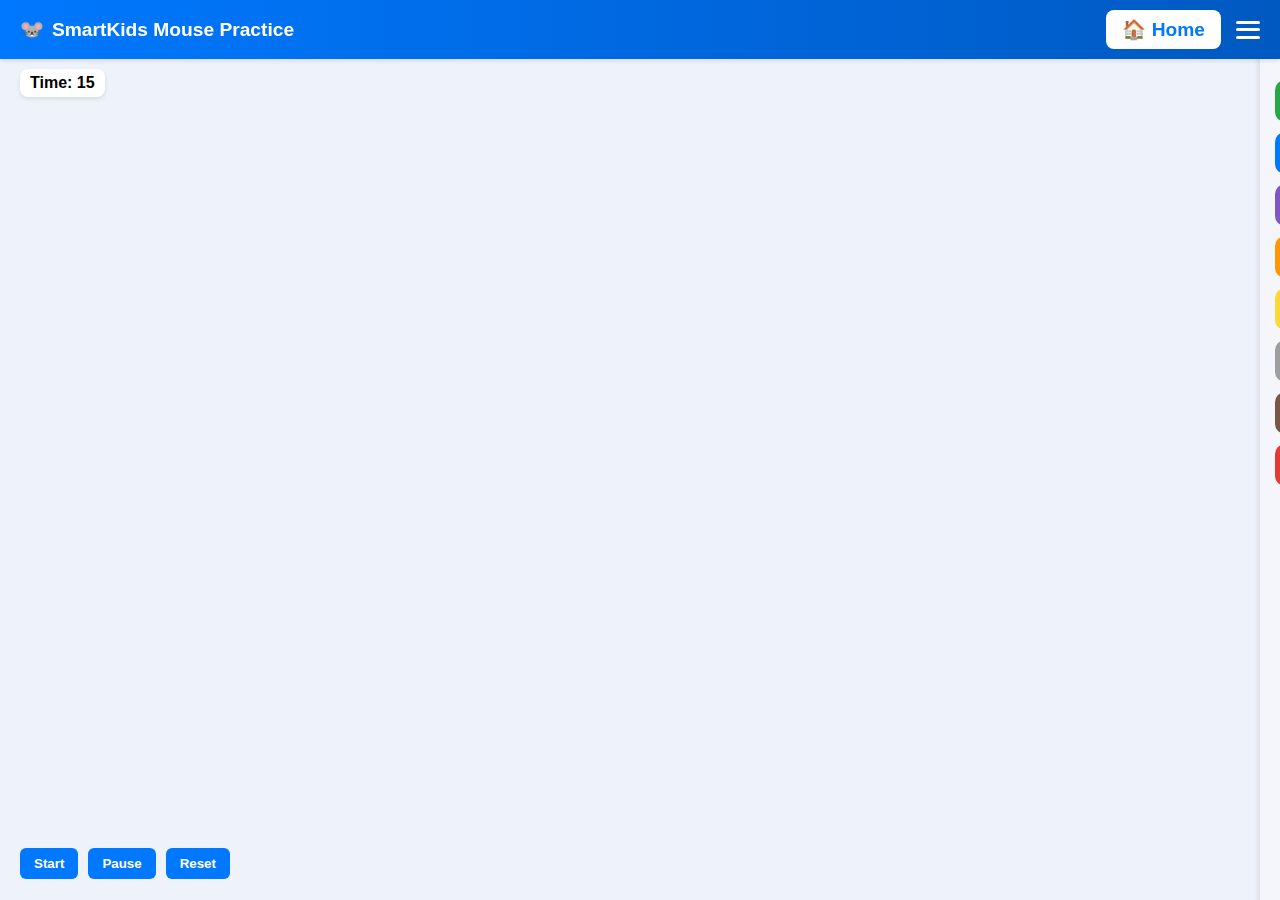
<file: mouse.html>
<!DOCTYPE html>
<html lang="en">
<head>
  <meta charset="UTF-8">
  <title>SmartKids Pro | Mouse Practice</title>
  <meta name="viewport" content="width=device-width, initial-scale=1.0">
  <style>
    body {
      margin: 0;
      font-family: 'Poppins', sans-serif;
      background: #eef3fb;
      overflow: hidden;
    }

    /* Header */
    header {
      display: flex;
      justify-content: space-between;
      align-items: center;
      background: linear-gradient(90deg, #0078ff, #0059c1);
      color: white;
      padding: 10px 20px;
      font-size: 1.2rem;
      box-shadow: 0 2px 4px rgba(0,0,0,0.1);
      position: relative;
      z-index: 20;
    }

    header .brand {
      font-weight: 700;
      display: flex;
      align-items: center;
      gap: 8px;
    }

    .brand span {
      animation: glow 2s infinite alternate;
    }

    @keyframes glow {
      from { text-shadow: 0 0 5px #fff, 0 0 10px #6ec1ff; }
      to { text-shadow: 0 0 10px #fff, 0 0 20px #7ed6ff; }
    }

    .home-btn {
      background: white;
      color: #0078ff;
      padding: 8px 16px;
      border-radius: 8px;
      font-weight: 600;
      text-decoration: none;
      transition: all 0.3s ease;
    }
    .home-btn:hover { background: #e8f1ff; }

    /* Sidebar */
    .sidebar {
      position: fixed;
      right: 0;
      top: 0;
      width: 220px;
      height: 100vh;
      background: #f4f6fb;
      padding: 80px 15px 20px;
      display: flex;
      flex-direction: column;
      gap: 10px;
      box-shadow: -2px 0 5px rgba(0,0,0,0.1);
      overflow-y: auto;
      transition: transform 0.4s ease;
    }

    .sidebar.hidden {
      transform: translateX(230px);
    }

    .menu-toggle {
      display: flex;
      flex-direction: column;
      justify-content: space-between;
      width: 24px;
      height: 18px;
      cursor: pointer;
    }

    .menu-toggle span {
      height: 3px;
      background: white;
      border-radius: 2px;
      transition: 0.3s;
    }

    .menu-toggle:hover span:nth-child(2) {
      width: 70%;
    }

    .mode-btn {
      width: 100%;
      padding: 12px;
      border: none;
      border-radius: 10px;
      color: white;
      font-size: 1rem;
      font-weight: 600;
      cursor: pointer;
      transition: transform 0.2s, opacity 0.3s;
    }
    .mode-btn:hover { transform: scale(1.05); opacity: 0.9; }

    .green { background: #28a745; }
    .blue { background: #0078ff; }
    .purple { background: #7e57c2; }
    .orange { background: #ff9800; }
    .yellow { background: #fdd835; color: #333; }
    .gray { background: #9e9e9e; }
    .brown { background: #795548; }
    .red { background: #e53935; }

    /* Main Game Board */
    .main-board {
      margin-right: 240px;
      height: calc(100vh - 60px);
      display: flex;
      align-items: center;
      justify-content: center;
      position: relative;
      overflow: hidden;
    }

    .circle {
      position: absolute;
      width: 60px;
      height: 60px;
      border-radius: 50%;
      background: #28a745;
      cursor: pointer;
      transition: background 0.3s, transform 0.1s;
    }
    .circle:active { transform: scale(0.9); }

    /* Controls */
    .controls {
      position: absolute;
      bottom: 20px;
      left: 20px;
      display: flex;
      gap: 10px;
    }

    .control-btn {
      padding: 8px 14px;
      border: none;
      border-radius: 6px;
      font-weight: 600;
      cursor: pointer;
      color: white;
      background: #0078ff;
    }

    .timer {
      position: absolute;
      top: 10px;
      left: 20px;
      font-weight: 600;
      background: white;
      padding: 5px 10px;
      border-radius: 8px;
      box-shadow: 0 2px 4px rgba(0,0,0,0.1);
    }

  </style>
</head>
<body>
  <header>
    <div class="brand">
      🐭 <span>SmartKids Mouse Practice</span>
    </div>
    <div style="display: flex; align-items: center; gap: 15px;">
      <a href="index.html" class="home-btn">🏠 Home</a>
      <div class="menu-toggle" id="menuToggle" title="Toggle Menu">
        <span></span><span></span><span></span>
      </div>
    </div>
  </header>

  <!-- Sidebar -->
  <div class="sidebar hidden" id="sidebar">
    <button class="mode-btn green" data-mode="click">Click Targets</button>
    <button class="mode-btn blue" data-mode="double">Double Click Test</button>
    <button class="mode-btn purple" data-mode="drag">Drag & Drop</button>
    <button class="mode-btn orange" data-mode="speed">Speed Tracker</button>
    <button class="mode-btn yellow" data-mode="shape">Shape Builder</button>
    <button class="mode-btn gray" data-mode="draw">Drawing Pad</button>
    <button class="mode-btn brown" data-mode="reflex">Reflex Game</button>
    <button class="mode-btn red" data-mode="memory">Memory Match</button>
  </div>

  <!-- Main Game Area -->
  <div class="main-board" id="gameBoard">
    <div class="timer" id="timer">Time: 15</div>
    <div class="controls">
      <button class="control-btn" id="startBtn">Start</button>
      <button class="control-btn" id="pauseBtn">Pause</button>
      <button class="control-btn" id="resetBtn">Reset</button>
    </div>
  </div>

 <script>
  let lessonsData = {};
  let gameRunning = false;
  let score = 0;
  let hits = 0;
  let time = 15;
  let timerInterval;
  const gameBoard = document.getElementById("gameBoard");
  const timerDisplay = document.getElementById("timer");

  const sidebar = document.getElementById("sidebar");
  const menuToggle = document.getElementById("menuToggle");

  // 🔹 Animated sidebar toggle with icon flip + tooltip
  menuToggle.addEventListener("click", () => {
    sidebar.classList.toggle("hidden");
    menuToggle.classList.toggle("active");
  });

  // Add animation effect to menu icon (3 bars → X)
  const style = document.createElement("style");
  style.textContent = `
    #menuToggle.active span:nth-child(1) {
      transform: rotate(45deg) translateY(8px);
    }
    #menuToggle.active span:nth-child(2) {
      opacity: 0;
    }
    #menuToggle.active span:nth-child(3) {
      transform: rotate(-45deg) translateY(-8px);
    }
    #menuToggle span {
      transition: all 0.3s ease;
    }
    #menuToggle::after {
      content: attr(title);
      position: absolute;
      top: 35px;
      left: -10px;
      color: white;
      font-size: 13px;
      opacity: 0;
      transform: translateY(-5px);
      transition: all 0.3s ease;
      pointer-events: none;
    }
    #menuToggle:hover::after {
      opacity: 0.9;
      transform: translateY(0);
    }
  `;
  document.head.appendChild(style);

  // 🔹 Fetch mouse lessons JSON
  fetch("json-files/mouse_lessons.json")
    .then(res => res.json())
    .then(data => {
      lessonsData = data;
      console.log("✅ Mouse lessons loaded", data);
    })
    .catch(err => console.error("Error loading JSON:", err));

  // 🔹 Sidebar mode buttons
  document.querySelectorAll(".mode-btn").forEach(btn => {
    btn.addEventListener("click", () => {
      sidebar.classList.add("hidden");
      menuToggle.classList.remove("active");
      const mode = btn.dataset.mode;
      if (mode === "click") startClickTargets();
      else alert(`🔧 ${btn.textContent} coming soon!`);
    });
  });

  // 🔹 Click Targets: Sample Game
  function startClickTargets() {
    if (gameRunning) return;
    gameRunning = true;
    score = 0;
    hits = 0;
    time = 15;
    timerDisplay.textContent = `Time: ${time}`;

    const circle = document.createElement("div");
    circle.classList.add("circle");
    moveCircle(circle);
    gameBoard.appendChild(circle);

    circle.addEventListener("click", () => {
      hits++;
      score += 10;
      if (hits >= 3 && hits < 6) circle.style.background = "#ff9800"; // change after 3 hits
      else if (hits >= 6 && hits < 10) circle.style.background = "#0078ff"; // next color
      else if (hits >= 10) circle.style.background = "#28a745"; // reset color after multiple hits
      moveCircle(circle);
    });

    // Timer
    timerInterval = setInterval(() => {
      time--;
      timerDisplay.textContent = `Time: ${time}`;
      if (time <= 0) endGame(circle);
    }, 1000);
  }

  // 🔹 Animate target movement
  function moveCircle(circle) {
    const maxX = gameBoard.clientWidth - 60;
    const maxY = gameBoard.clientHeight - 60;
    const x = Math.random() * maxX;
    const y = Math.random() * maxY;
    circle.style.transition = "left 0.3s ease, top 0.3s ease";
    circle.style.left = x + "px";
    circle.style.top = y + "px";
  }

  function endGame(circle) {
    clearInterval(timerInterval);
    gameRunning = false;
    circle.remove();
    alert(`⏰ Time's up! Score: ${score}`);
  }

  // 🔹 Controls
  document.getElementById("startBtn").addEventListener("click", startClickTargets);
  document.getElementById("pauseBtn").addEventListener("click", () => {
    if (gameRunning) {
      clearInterval(timerInterval);
      gameRunning = false;
      alert("⏸ Game paused");
    }
  });
  document.getElementById("resetBtn").addEventListener("click", () => {
    location.reload();
  });
</script>
  
  
  
  
  
  <!--<script>
    let lessonsData = {};
    let gameRunning = false;
    let score = 0;
    let hits = 0;
    let time = 15;
    let timerInterval;
    const gameBoard = document.getElementById("gameBoard");
    const timerDisplay = document.getElementById("timer");

    // Sidebar toggle
    const sidebar = document.getElementById("sidebar");
    document.getElementById("menuToggle").addEventListener("click", () => {
      sidebar.classList.toggle("hidden");
    });

    // Fetch mouse lessons JSON
    fetch("json-files/mouse_lessons.json")
      .then(res => res.json())
      .then(data => {
        lessonsData = data;
        console.log("✅ Mouse lessons loaded", data);
      })
      .catch(err => console.error("Error loading JSON:", err));

    // Sidebar mode buttons
    document.querySelectorAll(".mode-btn").forEach(btn => {
      btn.addEventListener("click", () => {
        alert(`🔧 ${btn.textContent} coming soon!`);
      });
    });

    // Click Targets: Sample Game
    function startClickTargets() {
      if (gameRunning) return;
      gameRunning = true;
      score = 0;
      hits = 0;
      time = 15;
      timerDisplay.textContent = `Time: ${time}`;

      const circle = document.createElement("div");
      circle.classList.add("circle");
      moveCircle(circle);
      gameBoard.appendChild(circle);

      circle.addEventListener("click", () => {
        hits++;
        score += 10;
        if (hits >= 3) circle.style.background = "#ff9800";
        moveCircle(circle);
      });

      timerInterval = setInterval(() => {
        time--;
        timerDisplay.textContent = `Time: ${time}`;
        if (time <= 0) endGame(circle);
      }, 1000);
    }

    function moveCircle(circle) {
      const maxX = gameBoard.clientWidth - 60;
      const maxY = gameBoard.clientHeight - 60;
      const x = Math.random() * maxX;
      const y = Math.random() * maxY;
      circle.style.left = x + "px";
      circle.style.top = y + "px";
    }

    function endGame(circle) {
      clearInterval(timerInterval);
      gameRunning = false;
      circle.remove();
      alert(`⏰ Time's up! Score: ${score}`);
    }

    document.getElementById("startBtn").addEventListener("click", startClickTargets);
    document.getElementById("pauseBtn").addEventListener("click", () => {
      if (gameRunning) {
        clearInterval(timerInterval);
        gameRunning = false;
        alert("⏸ Game paused");
      }
    });
    document.getElementById("resetBtn").addEventListener("click", () => {
      location.reload();
    });
  </script>-->
</body>
</html>
</file>
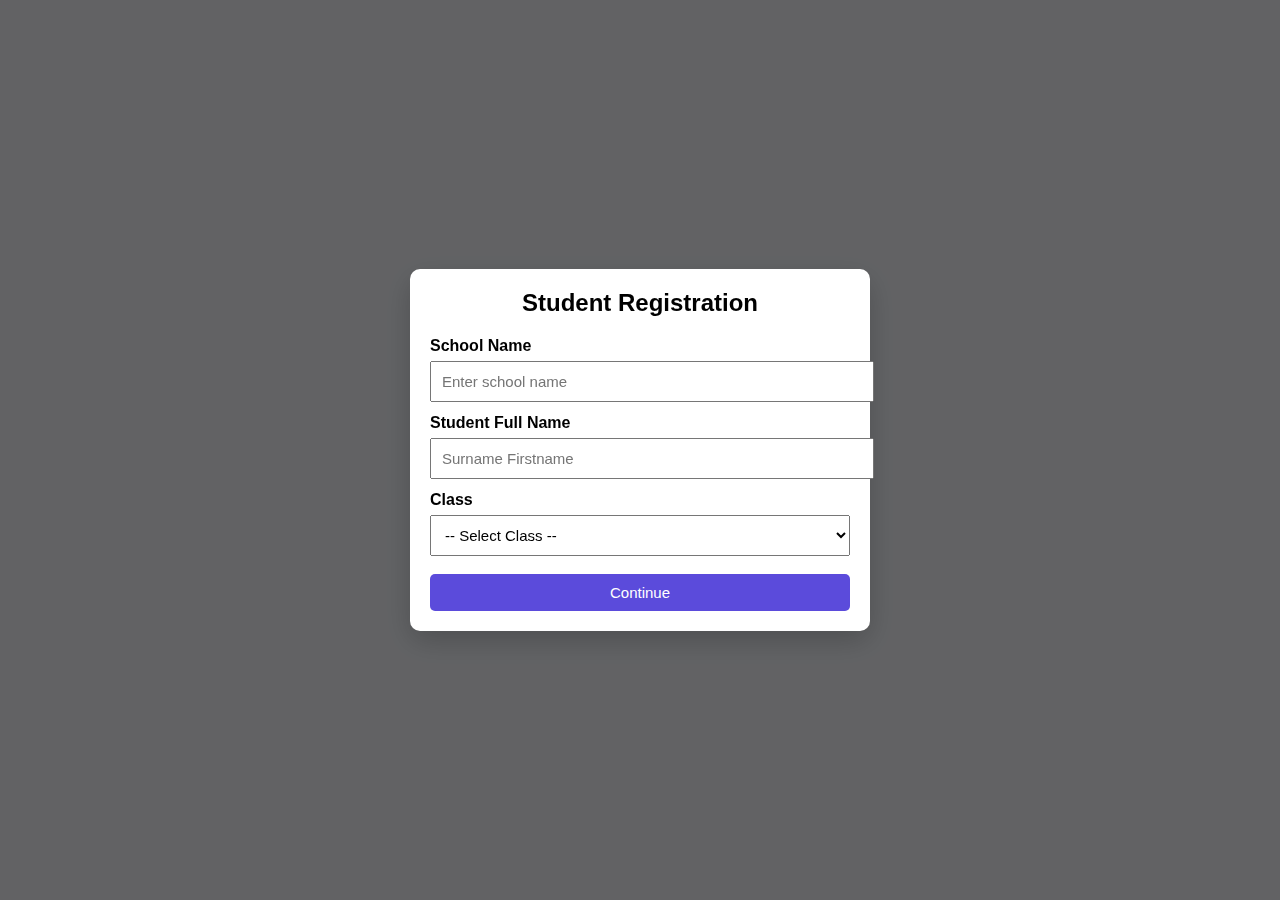
<file: quiz.html>
<!DOCTYPE html>
<html lang="en">
<head>
<meta charset="UTF-8">
<title>SmartKids Quiz Portal</title>
<meta name="viewport" content="width=device-width, initial-scale=1.0">

<style>
body{
  font-family: Arial, sans-serif;
  margin:0;
  background:#f4f6fb;
}
.modal{
  position:fixed;
  inset:0;
  background:rgba(0,0,0,.6);
  display:flex;
  align-items:center;
  justify-content:center;
  z-index:1000;
}
.modal-box{
  background:#fff;
  width:90%;
  max-width:420px;
  padding:20px;
  border-radius:10px;
  box-shadow:0 10px 30px rgba(0,0,0,.2);
}
h2{text-align:center;margin-top:0;}
label{font-weight:bold;margin-top:12px;display:block;}
input,select,button{
  width:100%;
  padding:10px;
  margin-top:6px;
  font-size:15px;
}
button{
  background:#5b4bdb;
  color:#fff;
  border:none;
  border-radius:5px;
  cursor:pointer;
  margin-top:18px;
}
button:hover{opacity:.9}
.hidden{display:none}
.welcome{text-align:center;padding:30px}
.welcome h1{color:#5b4bdb}
.restart{background:#e74c3c;margin-top:20px}
</style>
</head>

<body>

<!-- REGISTRATION MODAL -->
<div class="modal" id="registerModal">
  <div class="modal-box">
    <h2>Student Registration</h2>

    <label>School Name</label>
    <input id="schoolName" placeholder="Enter school name">

    <label>Student Full Name</label>
    <input id="fullName" placeholder="Surname Firstname">

    <label>Class</label>
    <select id="studentClass">
      <option value="">-- Select Class --</option>
      <option>Primary 3</option>
      <option>Primary 4</option>
      <option>Primary 5</option>
      <option>Primary 6</option>
    </select>

    <button onclick="registerStudent()">Continue</button>
  </div>
</div>

<!-- WELCOME SCREEN -->
<div class="welcome hidden" id="welcomeScreen">
  <h1>Welcome, <span id="firstName"></span> 👋</h1>
  <p><strong>School:</strong> <span id="schoolDisplay"></span></p>
  <p><strong>Class:</strong> <span id="classDisplay"></span></p>

  <button onclick="startQuiz()">Start Quiz</button>
  <button class="restart" onclick="restart()">Change Student</button>
</div>

<script>
/* ==============================
   CBT REGISTRATION & START LOGIC
   ============================== */

/* ---------- DOM READY ---------- */
document.addEventListener("DOMContentLoaded", () => {

  /* ---- DOM REFERENCES ---- */
  window.schoolInput = document.getElementById("schoolName");
  window.fullNameInput = document.getElementById("fullName");
  window.classSelect = document.getElementById("studentClass");

  /* ---- CLASS → JSON MAP ---- */
  window.classMap = {
    "Primary 1": "primary_1.json",
    "Primary 2": "primary_2.json",
    "Primary 3": "primary_3.json",
    "Primary 4": "primary_4.json",
    "Primary 5": "primary_5.json",
    "Primary 6": "primary_6.json"
  };

  /* ---- BASIC VALIDATION ---- */
  if (!schoolInput || !fullNameInput || !classSelect) {
    alert("CBT system error: form elements missing");
    console.error("Form elements not found");
  }
});

/* ==============================
   REGISTER STUDENT
   ============================== */
function registerStudent() {

  if (!schoolInput || !fullNameInput || !classSelect) {
    alert("System not ready. Refresh page.");
    return;
  }

  const school = schoolInput.value.trim();
  const fullName = fullNameInput.value.trim();
  const studentClass = classSelect.value;

  if (!school || !fullName || !studentClass) {
    alert("Please fill all fields");
    return;
  }

  const nameParts = fullName.split(/\s+/);
  if (nameParts.length < 2) {
    alert("Enter Surname and Firstname");
    return;
  }

  if (!classMap[studentClass]) {
    alert("Invalid class selection");
    return;
  }

  const firstName = nameParts[1];

  /* ---- STORE SESSION ---- */
  sessionStorage.setItem("student", JSON.stringify({
    school,
    fullName,
    firstName,
    studentClass,
    quizFile: classMap[studentClass],
    registeredAt: Date.now()
  }));

  showWelcome();
}

/* ==============================
   SHOW WELCOME MODAL
   ============================== */
function showWelcome() {
  const student = JSON.parse(sessionStorage.getItem("student"));
  if (!student) {
    alert("Session lost. Please register again.");
    return;
  }

  document.getElementById("welcomeName").textContent = student.firstName;
  document.getElementById("welcomeModal").classList.add("show");
}

/* ==============================
   START QUIZ
   ============================== */
function startQuiz() {
  const student = JSON.parse(sessionStorage.getItem("student"));

  if (!student || !student.quizFile) {
    alert("Invalid session. Please register again.");
    return;
  }

  /* ---- LOCK CBT SESSION ---- */
  sessionStorage.setItem("quizLocked", "yes");
  sessionStorage.setItem("quizStartedAt", Date.now());

  /* ---- REDIRECT ---- */
  location.href = `quiz.html?file=${student.quizFile}`;
}

/* ==============================
   ANTI-CHEATING (REGISTRATION)
   ============================== */
window.addEventListener("beforeunload", () => {
  if (sessionStorage.getItem("quizLocked") === "yes") {
    return "Exam in progress";
  }
});
</script>
  
  
  <!--<script>
/* ============================
   DOM REFERENCES (SAFE)
============================ */
const schoolInput = document.getElementById("schoolName");
const fullNameInput = document.getElementById("fullName");
const classSelect = document.getElementById("studentClass");

const firstNameEl = document.getElementById("firstName");
const schoolDisplayEl = document.getElementById("schoolDisplay");
const classDisplayEl = document.getElementById("classDisplay");

const registerModal = document.getElementById("registerModal");
const welcomeScreen = document.getElementById("welcomeScreen");

/* ============================
   CLASS → JSON MAP
============================ */
const classMap = {
  "Primary 3": "primary_3.json",
  "Primary 4": "primary_4.json",
  "Primary 5": "primary_5.json",
  "Primary 6": "primary_6.json"
};

/* ============================
   REGISTER STUDENT
============================ */
function registerStudent(){
  if(!schoolInput || !fullNameInput || !classSelect){
    alert("System error: form not ready");
    console.error("Form elements missing");
    return;
  }

  const school = schoolInput.value.trim();
  const fullName = fullNameInput.value.trim();
  const studentClass = classSelect.value;

  if(!school || !fullName || !studentClass){
    alert("Please fill all fields");
    return;
  }

  const nameParts = fullName.split(/\s+/);
  if(nameParts.length < 2){
    alert("Enter Surname and Firstname");
    return;
  }

  if(!classMap[studentClass]){
    alert("Invalid class selected");
    return;
  }

  const firstName = nameParts[1];

  sessionStorage.setItem("student", JSON.stringify({
    school,
    fullName,
    firstName,
    studentClass,
    quizFile: classMap[studentClass]
  }));

  showWelcome();
}

/* ============================
   SHOW WELCOME
============================ */
function showWelcome(){
  const student = JSON.parse(sessionStorage.getItem("student"));
  if(!student) return;

  firstNameEl.textContent = student.firstName;
  schoolDisplayEl.textContent = student.school;
  classDisplayEl.textContent = student.studentClass;

  registerModal.classList.add("hidden");
  welcomeScreen.classList.remove("hidden");
}

/* ============================
   START QUIZ
============================ */
function startQuiz(){
function startQuiz(){
  try{
    const studentRaw = sessionStorage.getItem("student");
    if(!studentRaw){
      alert("Student session not found. Please register again.");
      return;
    }

    const student = JSON.parse(studentRaw);

    if(!student.quizFile){
      alert("Quiz file not linked to this class.");
      return;
    }

    // Lock CBT session
    sessionStorage.setItem("quizLocked", "yes");

    // Small delay ensures sessionStorage is committed (important on some browsers)
    setTimeout(() => {
      window.location.assign(`quiz.html?file=${encodeURIComponent(student.quizFile)}`);
    }, 50);

  }catch(err){
    alert("System error. Please inform the invigilator.");
    console.error(err);
  }
}

/* ============================
   RESET
============================ */
function restart(){
  sessionStorage.clear();
  location.reload();
}

/* ============================
   RESTORE SESSION ON REFRESH
============================ */
window.addEventListener("load", () => {
  if(sessionStorage.getItem("student")){
    showWelcome();
  }
});
</script>

  <!--
<script>
/* ============================
   SESSION RESTORE ON REFRESH
============================ */
const savedStudent = sessionStorage.getItem("student");
if(savedStudent){
  showWelcome();
}
  const firstNameEl = document.getElementById("firstName");
const schoolDisplayEl = document.getElementById("schoolDisplay");
const classDisplayEl = document.getElementById("classDisplay");

/* ============================
   CLASS → JSON MAP
============================ */
const classMap = {
  "Primary 3": "primary_3.json",
  "Primary 4": "primary_4.json",
  "Primary 5": "primary_5.json",
  "Primary 6": "primary_6.json"
};

/* ============================
   REGISTER STUDENT
============================ */
function registerStudent(){
  const school = schoolName.value.trim();
  const fullName = fullName.value.trim();
  const studentClass = studentClassSelect();

  if(!school || !fullName || !studentClass){
    alert("Please fill all fields");
    return;
  }

  if(fullName.split(" ").length < 2){
    alert("Enter Surname and Firstname");
    return;
  }

  const firstName = fullName.split(" ")[1];

  sessionStorage.setItem("student", JSON.stringify({
    school,
    fullName,
    firstName,
    studentClass,
    quizFile: classMap[studentClass]
  }));

  showWelcome();
}

function studentClassSelect(){
  return document.getElementById("studentClass").value;
}

/* ============================
   SHOW WELCOME
============================ */
function showWelcome(){
  student = JSON.parse(sessionStorage.getItem("student"));
  if(!student) return;

  firstNameEl.textContent = student.firstName;
  schoolDisplayEl.textContent = student.school;
  classDisplayEl.textContent = student.studentClass;

  document.getElementById("registerModal").classList.add("hidden");
  document.getElementById("welcomeScreen").classList.remove("hidden");
}

/* ============================
   START QUIZ
============================ */
function startQuiz(){
  const student = JSON.parse(sessionStorage.getItem("student"));
  if(!student || !student.quizFile){
    alert("Invalid class selection");
    return;
  }

  // CBT LOCK
  sessionStorage.setItem("quizLocked","yes");

  // Redirect
  location.href = `quizzes.html?file=${student.quizFile}`;
}

/* ============================
   RESET
============================ */
function restart(){
  sessionStorage.clear();
  location.reload();
}
</script>-->

</body>
</html>
</file>
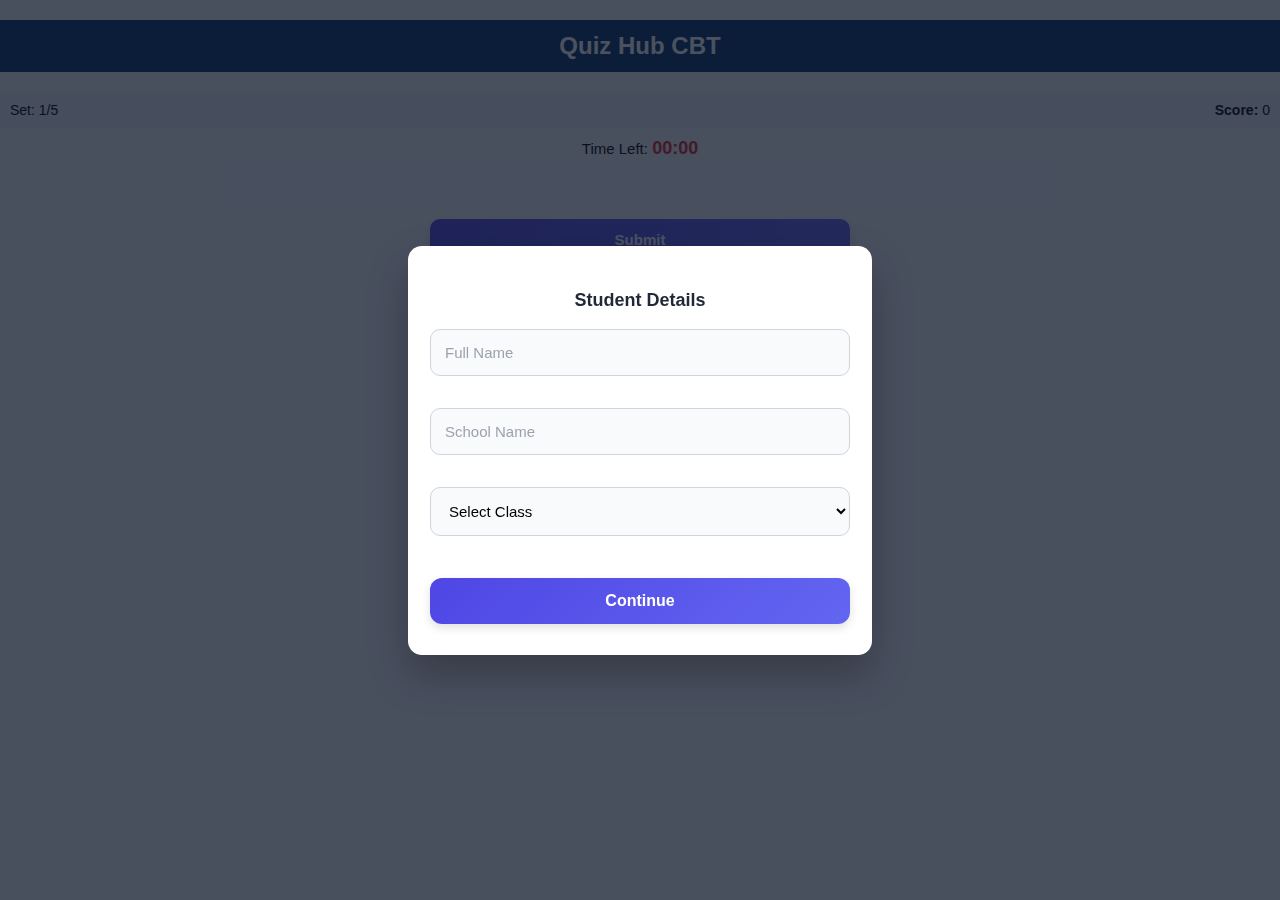
<file: quizzes.html>
<!DOCTYPE html>
<html lang="en">
<head>
<meta charset="UTF-8">
<title>SmartKids Quiz Hub CBT</title>
<meta name="viewport" content="width=device-width, initial-scale=1.0">

<style>
/* ===============================
   GLOBAL
================================ */
body { margin:0; font-family:Arial,sans-serif; background:#f4f6f8; }
h2 { position:sticky; top:0; background:#003366; color:#fff; padding:12px; text-align:center; z-index:10; }

.header-bar {
  display:flex; justify-content:space-between; padding:10px;
  background:#e9eef3; font-size:14px;
}

/* ===============================
   QUIZ AREA
================================ */
#quizArea {
  padding:20px;
  max-width:800px;
  margin:auto;
  background:#f4f7fb;
  border-radius:10px;
}

/* QUESTION CARD */
.question-box {
  background:#fff;
  margin-bottom:18px;
  padding:16px;
  border-radius:10px;
  border-left:5px solid #4f46e5;
  box-shadow:0 4px 10px rgba(0,0,0,0.06);
}
.question-box h4 { margin:0 0 10px; font-size:16px; color:#1f2937; }

/* OPTIONS */
.option {
  display:flex; align-items:center; gap:10px;
  padding:10px 12px;
  margin-bottom:8px;
  background:#f9fafb;
  border:1px solid #e5e7eb;
  border-radius:8px;
  cursor:pointer;
  transition: all 0.2s ease;
}
.option:hover { background:#eef2ff; border-color:#6366f1; }
.option input[type="radio"] { transform:scale(1.1); cursor:pointer; }

/* BLINKING FEEDBACK */
.option.correct { background:#c8f7c5; animation: blinkGreen 0.6s ease-in-out 2; }
.option.wrong { background:#f7c5c5; animation: blinkRed 0.6s ease-in-out 2; }

@keyframes blinkGreen { 0% { background:#c8f7c5;} 50% { background:#eaffea;} 100% { background:#c8f7c5;} }
@keyframes blinkRed { 0% { background:#f7c5c5;} 50% { background:#ffeaea;} 100% { background:#f7c5c5;} }

/* BUTTONS */
button {
  padding:10px 18px; border:none; border-radius:8px; font-size:14px; cursor:pointer; margin:5px 0;
}
#submitBtn { background:#4f46e5; color:#fff; width:90%; max-width:400px; display:block; margin:15px auto; }
#submitBtn:disabled { background:#a5b4fc; cursor:not-allowed; }

/* TIMER */
#time { font-weight:bold; color:#dc2626; }

/* ===============================
   BUTTON SYSTEM
================================ */
button {
  appearance: none;
  border: none;
  border-radius: 10px;
  padding: 12px 20px;
  font-size: 15px;
  font-weight: 600;
  cursor: pointer;
  transition: transform .15s ease, box-shadow .15s ease, background .2s ease;
  box-shadow: 0 4px 10px rgba(0,0,0,.12);
}

button:active {
  transform: scale(.97);
  box-shadow: 0 2px 6px rgba(0,0,0,.18);
}

/* SUBMIT BUTTON */
#submitBtn {
  display: block;
  width: 100%;
  max-width: 420px;
  margin: 20px auto;
  background: linear-gradient(135deg,#4f46e5,#6366f1);
  color: #fff;
}

#submitBtn:hover {
  background: linear-gradient(135deg,#4338ca,#4f46e5);
}

#submitBtn:disabled {
  background: #c7d2fe;
  cursor: not-allowed;
  box-shadow: none;
}

/* ===============================
   TIMER
================================ */
.timer {
  text-align: center;
  margin: 10px 0;
  font-size: 15px;
}

#time {
  font-weight: 700;
  color: #dc2626;
  font-size: 18px;
}

/* ===============================
   MODALS
================================ */
.modal {
  position: fixed;
  inset: 0;
  background: rgba(15,23,42,.75);
  display: flex;
  align-items: center;
  justify-content: center;
  z-index: 100;
  padding: 10px;
}

.modal-content {
  background: #ffffff;
  width: 100%;
  max-width: 420px;
  padding: 24px 22px;
  border-radius: 14px;
  text-align: center;
  box-shadow: 0 20px 40px rgba(0,0,0,.25);
  animation: modalPop .25s ease-out;
}

/* MODAL ENTRANCE */
@keyframes modalPop {
  from { transform: scale(.9); opacity: 0; }
  to { transform: scale(1); opacity: 1; }
}

/* LEVEL BUTTONS */
.level-btn {
  width: 100%;
  margin: 12px 0;
  padding: 14px;
  font-size: 16px;
  background: linear-gradient(135deg,#22c55e,#16a34a);
  color: #fff;
}

.level-btn:last-child {
  background: linear-gradient(135deg,#2563eb,#1d4ed8);
}

.level-btn:hover {
  filter: brightness(1.05);
}

/* ===============================
   RESULT ACTIONS
================================ */
.result-actions {
  display: grid;
  grid-template-columns: repeat(auto-fit,minmax(140px,1fr));
  gap: 12px;
  margin: 20px auto;
  max-width: 600px;
  padding: 0 15px;
}

.result-actions button {
  background: linear-gradient(135deg,#4f46e5,#6366f1);
  color: #fff;
}

.result-actions button:hover {
  filter: brightness(1.07);
}
   /*====== additional result css ===*/

   /* RESULT MODAL TEXT */
#resultModal .modal-content {
  text-align: left;
  max-width: 420px;
}

#finalScore {
  font-size: 16px;
  line-height: 1.7;
  margin-bottom: 16px;
  color: #1f2937;
  white-space: pre-line;
}

/* STACKED RESULT BUTTONS */
#resultModal .result-actions {
  display: flex;
  flex-direction: column;
  gap: 12px;
}

#resultModal .result-actions button {
  width: 100%;
  padding: 14px 16px;
  font-size: 15px;
  font-weight: 600;
  border-radius: 10px;
  background: #4f46e5;
  color: #fff;
  text-align: left;
  display: flex;
  align-items: center;
  gap: 10px;
  transition: 0.2s ease;
}

#resultModal .result-actions button:hover {
  background: #6366f1;
  transform: translateY(-1px);
}

/* NEXT PUPIL HIGHLIGHT */
.next-pupil {
  background: linear-gradient(135deg,#0ea5e9,#0284c7) !important;
}

/* ===============================
   MOBILE TUNING
================================ */
@media (max-width:480px){
  button {
    font-size: 14px;
    padding: 12px 14px;
  }

  .modal-content {
    padding: 20px 16px;
  }
}
/* ===============================
   STUDENT REGISTRATION MODAL
================================ */
#studentModal .modal-content {
  max-width: 420px;
  padding: 26px 22px;
  text-align: left;
}

#studentModal h3 {
  text-align: center;
  margin-bottom: 18px;
  font-size: 18px;
  color: #1f2937;
}

/* INPUTS & SELECT */
#studentModal input,
#studentModal select {
  width: 100%;
  padding: 14px 14px;
  font-size: 15px;
  border-radius: 10px;
  border: 1px solid #d1d5db;
  background: #f9fafb;
  outline: none;
  transition: border .2s, box-shadow .2s, background .2s;
}

#studentModal input::placeholder {
  color: #9ca3af;
}

#studentModal input:focus,
#studentModal select:focus {
  border-color: #4f46e5;
  background: #ffffff;
  box-shadow: 0 0 0 3px rgba(79,70,229,.15);
}

/* SPACING */
#studentModal input,
#studentModal select {
  margin-bottom: 14px;
}

/* CONTINUE BUTTON */
#studentModal button {
  width: 100%;
  padding: 14px;
  font-size: 16px;
  border-radius: 12px;
  background: linear-gradient(135deg,#4f46e5,#6366f1);
  color: #ffffff;
  margin-top: 10px;
}

#studentModal button:hover {
  filter: brightness(1.05);
}
#studentModal input,
#studentModal select {
  box-sizing: border-box;
   }
/* SMALL SCREEN TUNING */
@media (max-width: 480px) {
  #studentModal .modal-content {
    padding: 20px 16px;
  }
}

   /* QUIZ AREA GRID for Responsive layout*/
#quizArea {
  display: grid;
  grid-template-columns: 1fr;
  gap: 12px;
  padding: 15px;
}

.question-box {
  background: #ffffff;
  border-radius: 10px;
  padding: 14px;
  box-shadow: 0 2px 5px rgba(0,0,0,0.08);
  transition: transform 0.2s, box-shadow 0.2s;
}

.question-box:hover {
  transform: translateY(-3px);
  box-shadow: 0 3px 8px rgba(0,0,0,0.12);
}

@media (min-width: 768px) {
  #quizArea {
    grid-template-columns: 1fr 1fr;
  }
}


</style>
</head>

<body>

<h2>Quiz Hub CBT</h2>

<div class="header-bar">
  <div>Set: <span id="setCount">1</span>/5</div>
  <div><b>Score:</b> <span id="score">0</span></div>
</div>

<div class="timer">Time Left: <span id="time">00:00</span></div>
<div id="quizArea"></div>
<button id="submitBtn">Submit</button>

<!-- STUDENT MODAL -->
<div class="modal" id="studentModal">
  <div class="modal-content">
    <h3>Student Details</h3>
    <input id="studentName" placeholder="Full Name">
    <br><br>
    <input id="schoolName" placeholder="School Name">
    <br><br>
    <select id="studentClass">
      <option value="">Select Class</option>
      <option>Primary 1</option><option>Primary 2</option><option>Primary 3</option>
      <option>Primary 4</option><option>Primary 5</option><option>Primary 6</option>
      <option>JSS 1</option><option>JSS 2</option><option>JSS 3</option>
      <option>SSS 1</option><option>SSS 2</option><option>SSS 3</option>
    </select>
    <br><br>
    <button onclick="saveStudent()">Continue</button>
  </div>
</div>

<!-- LEVEL MODAL -->
<div class="modal" id="levelModal" style="display:none">
  <div class="modal-content">
    <h3>Select Level</h3>
    <button class="level-btn" onclick="startQuiz('primary')">Primary</button>
    <button class="level-btn" onclick="startQuiz('secondary')">Secondary</button>
  </div>
</div>

<!-- RESULT MODAL -->
<div class="modal" id="resultModal" style="display:none">
  <div class="modal-content">
    <p id="finalScore" style="white-space: pre-line;"></p>
    <div class="result-actions">
      <button onclick="window.print()">🖨 Print Result</button>
      <button onclick="exportResultPDF()">📄 Download PDF</button>
      <button onclick="restartQuiz()">🔄 Restart Quiz</button>
      <button onclick="nextPupil()">👤 Next Pupil</button>
    </div>
  </div>
</div>

<script>
/* ===============================
   GLOBAL STATE
================================ */
let student = {};
let selectedLevel = "";
let allQuestions = [];
let currentSet = [];
let totalScore = 0;
let currentSetNumber = 1;

const MAX_SETS = 5;
const QUESTIONS_PER_SET = 5;

/* ===============================
   TIMER
================================ */
let quizTime = 5 * 60; // 5 minutes per set
let timerInterval;
let timerStarted = false;

function startTimer() {
  if (timerStarted) return;
  timerStarted = true;

  timerInterval = setInterval(() => {
    const min = Math.floor(quizTime / 60);
    const sec = quizTime % 60;
    document.getElementById("time").textContent =
      `${min}:${sec.toString().padStart(2, "0")}`;

    if (quizTime <= 0) {
      clearInterval(timerInterval);
      endQuiz();
    }
    quizTime--;
  }, 1000);
}

/* ===============================
   PAGE LOAD
================================ */
window.onload = () => {
  studentModal.style.display = "flex";
};

/* ===============================
   SAVE STUDENT (UPDATED)
================================ */
function saveStudent() {
  const name = document.getElementById("studentName").value.trim();
  const studentClass = document.getElementById("studentClass").value.trim();

  if (!name || !studentClass) {
    alert("Please enter your full name and class");
    return;
  }

  const today = new Date().toISOString().split("T")[0];
  const attemptKey = `attempt_${name}_${studentClass}_${today}`;

  // One attempt per pupil per day
  if (localStorage.getItem(attemptKey)) {
    alert("This pupil has already taken the quiz today.");
    return;
  }

  // Save student
  student = { name, class: studentClass, date: today };

  // Lock attempt
  localStorage.setItem(attemptKey, "done");

  // Reset previous session safely
  sessionStorage.clear();

  studentModal.style.display = "none";
  levelModal.style.display = "flex";
}
   
/* ===============================
   START QUIZ
================================ */
function startQuiz(level) {
  const cls = student.class.toLowerCase();
  const isPrimary = cls.includes("primary") || cls.includes("pri");
  const isSecondary = cls.includes("jss") || cls.includes("sss") || cls.includes("secondary");

  if ((isPrimary && level === "secondary") || (isSecondary && level === "primary")) {
    alert(`${student.class} cannot take ${level} quiz.`);
    return;
  }

  selectedLevel = level;
  sessionStorage.setItem("quizLevel", level);
  levelModal.style.display = "none";

  fetch(level === "primary"
    ? "json-files/quiz-hub/quiz-prim.json"
    : "json-files/quiz-hub/quiz-sec.json"
  )
    .then(res => res.json())
    .then(data => {
      allQuestions = shuffle(
        data.questions.map(q => ({
          question: q.question,
          options: shuffle(
            q.options.map((text, i) => ({ text, isCorrect: i === q.answer }))
          )
        }))
      );

      totalScore = 0;
      currentSetNumber = 1;
      quizTime = 5 * 60; // reset timer per set
      timerStarted = false;

      loadSet();
      startTimer();
    })
    .catch(() => alert("Quiz failed to load"));
}

/* ===============================
   LOAD QUESTIONS
================================ */
function loadSet() {
  document.getElementById("score").textContent = totalScore;
  document.getElementById("setCount").textContent = currentSetNumber;

  const quizArea = document.getElementById("quizArea");
  quizArea.innerHTML = "";

  currentSet = allQuestions.splice(0, QUESTIONS_PER_SET);

  currentSet.forEach((q, i) => {
    quizArea.innerHTML += `
      <div class="question-box">
        <h4>${i + 1}. ${q.question}</h4>
        ${q.options.map((opt, idx) => `
          <label class="option">
            <input type="radio" name="q${i}" value="${idx}">
            ${opt.text}
          </label>
        `).join("")}
      </div>
    `;
  });

  window.scrollTo({ top: 0, behavior: "smooth" });
}

/* ===============================
   SUBMIT ANSWERS
================================ */
submitBtn.onclick = () => {

  // Force all questions answered
  for (let i = 0; i < currentSet.length; i++) {
    if (!document.querySelector(`input[name=q${i}]:checked`)) {
      alert("Please answer all questions before submitting!");
      return;
    }
  }

  submitBtn.disabled = true;

  // Feedback blink
  currentSet.forEach((q, i) => {
    document.querySelectorAll(`input[name=q${i}]`).forEach((input, idx) => {
      const label = input.parentElement;
      label.classList.remove("correct", "wrong");

      if (q.options[idx].isCorrect) label.classList.add("correct");
      if (input.checked && !q.options[idx].isCorrect) label.classList.add("wrong");
    });
  });

  // Calculate score
  currentSet.forEach((q, i) => {
    const chosen = document.querySelector(`input[name=q${i}]:checked`);
    if (chosen && q.options[parseInt(chosen.value)].isCorrect) totalScore++;
  });

  setTimeout(() => {
    submitBtn.disabled = false;
    if (currentSetNumber < MAX_SETS) {
      currentSetNumber++;
      loadSet();
    } else {
      endQuiz();
    }
  }, 1200);
};

/* ===============================
   END QUIZ
================================ */
let quizEnded = false;

function endQuiz() {
  if (quizEnded) return; // 🔒 prevent double execution
  quizEnded = true;

  clearInterval(timerInterval);
  sessionStorage.setItem("quizCompleted", "true");

  const total = MAX_SETS * QUESTIONS_PER_SET;
  const passMark = Math.ceil(total * 0.5);
  const status = totalScore >= passMark ? "PASS ✅" : "FAIL ❌";

  document.getElementById("finalScore").textContent =
    `STUDENT: ${student.name}
CLASS: ${student.class}
SCORE: ${totalScore}/${total}
STATUS: ${status}
DATE: ${new Date().toLocaleString()}`;

  resultModal.style.display = "flex";
}

/* ===============================
   ANTI-TAB / ANTI-MINIMIZE
================================ */
document.addEventListener("visibilitychange", () => {
  if (document.hidden && !quizEnded) {
    endQuiz();
  }
});
   

/* ===============================
   RESTART QUIZ
================================ *
function restartQuiz() {
  sessionStorage.removeItem("quizCompleted");
  sessionStorage.removeItem("quizLevel");
  totalScore = 0;
  currentSetNumber = 1;
  allQuestions = [];
  currentSet = [];

  studentModal.style.display = "flex";
  resultModal.style.display = "none";
  levelModal.style.display = "none";
  quizArea.innerHTML = "";
  document.getElementById("time").textContent = "00:00";
}

/* ===============================
   NEXT PUPIL
================================ */
function nextPupil() {
  // Clear previous quiz session
  sessionStorage.removeItem("quizCompleted");
  sessionStorage.removeItem("quizLevel");

  // Reset in-memory values
  totalScore = 0;
  currentSetNumber = 1;
  quizTime = 5 * 60;
  timerStarted = false;
  allQuestions = [];
  currentSet = [];

  // Hide result modal
  resultModal.style.display = "none";

  // Show student registration modal again
  studentModal.style.display = "flex";

  // Clear input fields
  document.getElementById("studentName").value = "";
  document.getElementById("studentClass").selectedIndex = 0;
  document.getElementById("schoolName").value = "";
}

/* ===============================
   EXPORT PDF
================================ */
function exportResultPDF() {
  const { jsPDF } = window.jspdf;
  const doc = new jsPDF();

  const total = MAX_SETS * QUESTIONS_PER_SET;
  const passMark = Math.ceil(total * 0.5);
  const status = totalScore >= passMark ? "PASS ✅" : "FAIL ❌";

  let y = 20;
  doc.setFontSize(16);
  doc.text("QUIZ HUB CBT RESULT", 105, y, { align: "center" });
  y += 15;
  doc.setFontSize(12);
  doc.text(`Student: ${student.name}`, 20, y); y+=8;
  doc.text(`Class: ${student.class}`, 20, y); y+=8;
  doc.text(`Score: ${totalScore} / ${total}`, 20, y); y+=8;
  doc.text(`Status: ${status}`, 20, y); y+=8;
  doc.text(`Date: ${new Date().toLocaleString()}`, 20, y);
  y+=15;
  doc.setFontSize(10);
  doc.text("Generated electronically by Quiz Hub CBT.", 20, y);

  doc.save(`${student.name.replace(/\s+/g,"_")}_CBT_Result.pdf`);
}

/* ===============================
   SHUFFLE QUESTIONS
================================ */
function shuffle(arr) {
  return arr.sort(() => Math.random() - 0.5);
}
</script>
   
  
</body>
</html>








<!--
<!DOCTYPE html>
<html lang="en">
<head>
<meta charset="UTF-8">
<title>SmartKids Quiz Hub CBT</title>
<meta name="viewport" content="width=device-width, initial-scale=1.0">

<style>
/* ===============================
   GLOBAL
================================ */
body { margin:0; font-family:Arial,sans-serif; background:#f4f6f8; }
h2 { position:sticky; top:0; background:#003366; color:#fff; padding:12px; text-align:center; z-index:10; }

.header-bar {
  display:flex; justify-content:space-between; padding:10px;
  background:#e9eef3; font-size:14px;
}
   /* QUIZ CONTAINER */
#quizArea {
  padding: 20px;
  max-width: 800px;
  margin: auto;
  background: #f4f7fb;
  border-radius: 10px;
}

/* QUESTION CARD */
.question-box {
  background: #ffffff;
  margin-bottom: 18px;
  padding: 16px;
  border-radius: 10px;
  border-left: 5px solid #4f46e5;
  box-shadow: 0 4px 10px rgba(0,0,0,0.06);
}

/* QUESTION TEXT */
.question-box h4 {
  margin: 0 0 10px;
  font-size: 16px;
  color: #1f2937;
}

/* OPTIONS */
.option {
  display: flex;
  align-items: center;
  gap: 10px;
  padding: 10px 12px;
  margin-bottom: 8px;
  background: #f9fafb;
  border: 1px solid #e5e7eb;
  border-radius: 8px;
  cursor: pointer;
  transition: all 0.2s ease;
}

.option:hover {
  background: #eef2ff;
  border-color: #6366f1;
}

/* RADIO BUTTON */
.option input[type="radio"] {
  transform: scale(1.1);
  cursor: pointer;
}

/* CORRECT / WRONG FEEDBACK */
.option.correct {
  background: #ecfdf5;
  border-color: #10b981;
  animation: blinkGreen 0.4s ease-in-out 3;
}

.option.wrong {
  background: #fef2f2;
  border-color: #ef4444;
  animation: blinkRed 0.4s ease-in-out 3;
}

/* BLINK ANIMATIONS */
@keyframes blinkGreen {
  0%, 100% { background: #ecfdf5; }
  50% { background: #bbf7d0; }
}

@keyframes blinkRed {
  0%, 100% { background: #fef2f2; }
  50% { background: #fecaca; }
}

/* BUTTONS */
button {
  padding: 10px 18px;
  border: none;
  border-radius: 8px;
  font-size: 14px;
  cursor: pointer;
}

#submitBtn {
  background: #4f46e5;
  color: #fff;
}

#submitBtn:disabled {
  background: #a5b4fc;
  cursor: not-allowed;
}

/* TIMER */
#time {
  font-weight: bold;
  color: #dc2626;
}

/* ===============================
   MODALS
================================ */
.modal {
  position:fixed; inset:0; background:rgba(0,0,0,.6);
  display:flex; justify-content:center; align-items:center; z-index:50;
  overflow:auto;
}
.modal-content {
  background:#fff; padding:20px; text-align:center;
  border-radius:8px; width:90%; max-width:400px;
}
.level-btn {
  margin:10px 0;
  animation: shake 1s infinite;
}

/* ===============================
   ANIMATIONS
================================ */
@keyframes shake {
  0% { transform: translateX(0); }
  25% { transform: translateX(-2px); }
  50% { transform: translateX(2px); }
  75% { transform: translateX(-2px); }
  100% { transform: translateX(0); }
}

/* Highlight correct/incorrect answers */
.correct { background:#d4edda; }
.incorrect { background:#f8d7da; }

@media (max-width: 480px) {
  .modal-content { width:95%; padding:15px; }
  button { font-size:14px; padding:10px; }
}

  /* Correct answer blink */
.correct {
  background: #c8f7c5;
  animation: blinkGreen 0.6s ease-in-out 2;
}

/* Wrong answer blink */
.wrong {
  background: #f7c5c5;
  animation: blinkRed 0.6s ease-in-out 2;
}

@keyframes blinkGreen {
  0% { background:#c8f7c5; }
  50% { background:#eaffea; }
  100% { background:#c8f7c5; }
}

@keyframes blinkRed {
  0% { background:#f7c5c5; }
  50% { background:#ffeaea; }
  100% { background:#f7c5c5; }
} 
</style>
</head>

<body>

<h2>Quiz Hub CBT</h2>

<div class="header-bar">
  <div>Set: <span id="setCount">1</span>/5</div>
  <div><b>Score:</b> <span id="score">0</span></div>
</div>

<div class="timer">Time Left: <span id="time">00:00</span></div>
<div id="quizArea"></div>
<button id="submitBtn">Submit</button>

<!-- STUDENT MODAL --
<div class="modal" id="studentModal">
  <div class="modal-content">
    <h3>Student Details</h3>
    <input id="studentName" placeholder="Full Name" style="width:100%; padding:14px; font-size:16px; border-radius:6px; border:1px solid #ccc;">
    <br><br>
    <select id="studentClass" style="width:100%; padding:14px; font-size:16px; border-radius:6px; border:1px solid #ccc;">
      <option value="">Select Class</option>
      <option>Primary 1</option><option>Primary 2</option><option>Primary 3</option>
      <option>Primary 4</option><option>Primary 5</option><option>Primary 6</option>
      <option>JSS 1</option><option>JSS 2</option><option>JSS 3</option>
      <option>SSS 1</option><option>SSS 2</option><option>SSS 3</option>
    </select>
    <br><br>
    <button onclick="saveStudent()">Continue</button>
  </div>
</div>

<!-- LEVEL MODAL --
<div class="modal" id="levelModal" style="display:none">
  <div class="modal-content">
    <h3>Select Level</h3>
    <button class="level-btn" onclick="startQuiz('primary')">Primary</button>
    <button class="level-btn" onclick="startQuiz('secondary')">Secondary</button>
  </div>
</div>

<!-- RESULT MODAL --
<div class="modal" id="resultModal" style="display:none">
  <div class="modal-content">
    <p id="finalScore" style="white-space: pre-line;"></p>
    <button onclick="window.print()">Print Result</button>
    <button onclick="exportResultPDF()">Download Result (PDF)</button>
    <button onclick="restartQuiz()">Restart Quiz</button>
  </div>
</div>
<div class="result-actions">
  <button onclick="window.print()">🖨 Print Result</button>
  <button onclick="exportResultPDF()">📄 Download PDF</button>
  <button onclick="nextPupil()" class="next-pupil">👤 Next Pupil</button>
</div>
<!-- JS --

   <script>
/* ===============================
   GLOBAL STATE
================================ */
let student = {};
let selectedLevel = "";
let allQuestions = [];
let currentSet = [];
let totalScore = 0;
let currentSetNumber = 1;

const MAX_SETS = 5;
const QUESTIONS_PER_SET = 5;

/* ===============================
   TIMER
================================ */
let quizTime = 5 * 60; // 5 minutes per set
let timerInterval;
let timerStarted = false;

function startTimer() {
  if (timerStarted) return;
  timerStarted = true;

  timerInterval = setInterval(() => {
    const min = Math.floor(quizTime / 60);
    const sec = quizTime % 60;
    document.getElementById("time").textContent =
      `${min}:${sec.toString().padStart(2, "0")}`;

    if (quizTime <= 0) {
      clearInterval(timerInterval);
      endQuiz();
    }
    quizTime--;
  }, 1000);
}

/* ===============================
   PAGE LOAD
================================ */
window.onload = () => {
  studentModal.style.display = "flex";
};

/* ===============================
   SAVE STUDENT
================================ */
function saveStudent() {
  const name = document.getElementById("studentName").value.trim();
  const studentClass = document.getElementById("studentClass").value.trim();

  if (!name || !studentClass) {
    alert("Please enter your full name and class");
    return;
  }

  student = { name, class: studentClass };

  // Reset previous session
  sessionStorage.removeItem("quizCompleted");
  sessionStorage.removeItem("quizLevel");

  studentModal.style.display = "none";
  levelModal.style.display = "flex";
}

/* ===============================
   START QUIZ (LEVEL LOCK)
================================ */
function startQuiz(level) {
  const cls = student.class.toLowerCase();

  const isPrimaryClass =
    cls.includes("primary") || cls.includes("pri");
  const isSecondaryClass =
    cls.includes("jss") || cls.includes("sss") || cls.includes("secondary");

  if (isPrimaryClass && level === "secondary") {
    alert("Primary pupils cannot take Secondary quiz.");
    return;
  }

  if (isSecondaryClass && level === "primary") {
    alert("Secondary students cannot take Primary quiz.");
    return;
  }

  selectedLevel = level;
  sessionStorage.setItem("quizLevel", level);

  levelModal.style.display = "none";

  fetch(level === "primary"
    ? "json-files/quiz-hub/quiz-prim.json"
    : "json-files/quiz-hub/quiz-sec.json"
  )
    .then(res => res.json())
    .then(data => {
      allQuestions = shuffle(
        data.questions.map(q => ({
          question: q.question,
          options: shuffle(
            q.options.map((text, i) => ({
              text,
              isCorrect: i === q.answer
            }))
          )
        }))
      );

      totalScore = 0;
      currentSetNumber = 1;
      quizTime = 10 * 60;
      timerStarted = false;

      loadSet();
      startTimer();
    })
    .catch(() => alert("Quiz failed to load"));
}

/* ===============================
   LOAD QUESTIONS
================================ */
function loadSet() {
  document.getElementById("score").textContent = totalScore;
  document.getElementById("setCount").textContent = currentSetNumber;

  const quizArea = document.getElementById("quizArea");
  quizArea.innerHTML = "";

  currentSet = allQuestions.splice(0, QUESTIONS_PER_SET);

  currentSet.forEach((q, i) => {
    quizArea.innerHTML += `
      <div class="question-box">
        <h4>${i + 1}. ${q.question}</h4>
        ${q.options.map((opt, idx) => `
          <label class="option">
            <input type="radio" name="q${i}" value="${idx}">
            ${opt.text}
          </label>
        `).join("")}
      </div>
    `;
  });

  window.scrollTo({ top: 0, behavior: "smooth" });
}

/* ===============================
   SUBMIT
================================ */
submitBtn.onclick = () => {

  // 1. Force all answers
  for (let i = 0; i < currentSet.length; i++) {
    if (!document.querySelector(`input[name=q${i}]:checked`)) {
      alert("Please answer all questions before submitting!");
      return;
    }
  }

  // 2. Disable submit during feedback
  submitBtn.disabled = true;

  // 3. Blink feedback
  currentSet.forEach((q, i) => {
    document.querySelectorAll(`input[name=q${i}]`).forEach((input, idx) => {
      const label = input.parentElement;

      if (q.options[idx].isCorrect) {
        label.classList.add("correct");
      }

      if (input.checked && !q.options[idx].isCorrect) {
        label.classList.add("wrong");
      }
    });
  });

  // 4. Calculate score
  currentSet.forEach((q, i) => {
    const chosen = document.querySelector(`input[name=q${i}]:checked`);
    if (chosen && q.options[parseInt(chosen.value)].isCorrect) {
      totalScore++;
    }
  });

  // 5. Move on after delay
  setTimeout(() => {
    submitBtn.disabled = false;

    if (currentSetNumber < MAX_SETS) {
      currentSetNumber++;
      loadSet();   // colors auto-clear
    } else {
      endQuiz();
    }
  }, 1200);
};

/* ===============================
   END QUIZ
================================ */
function endQuiz() {
  clearInterval(timerInterval);

  sessionStorage.setItem("quizCompleted", "true");

  document.getElementById("finalScore").textContent =
    `${student.name} (${student.class})\nScore: ${totalScore}`;

  resultModal.style.display = "flex";
}
/*==========================
   RESTART BUTTON 
=====================≠======*/
      
      function restartQuiz() {
  // Clear quiz-related data
  localStorage.removeItem("sk_session");
  localStorage.removeItem("sk_quiz_score");
  localStorage.removeItem("sk_quiz_answers");

  sessionStorage.removeItem("sk_registered");

  // Redirect back to quizzes page
  window.location.href = "quizzes.html";
}

/* ===============================
   SHUFFLE
================================ */
function shuffle(arr) {
  return arr.sort(() => Math.random() - 0.5);
}
</script>
   
   <script>
if ("serviceWorker" in navigator) {
  window.addEventListener("load", () => {
    navigator.serviceWorker.register("/sw.js").then(reg => {
      console.log("✅ Service Worker registered:", reg.scope);

      // Auto-detect update
      reg.addEventListener("updatefound", () => {
        const newWorker = reg.installing;
        newWorker.addEventListener("statechange", () => {
          if (newWorker.state === "installed" && navigator.serviceWorker.controller) {
            showUpdateBanner(reg);
          }
        });
      });

      // Manual update check button
      createManualCheckButton(reg);
    }).catch(err => console.error("SW registration failed:", err));
  });
}

// ✅ Banner that appears when new version available
function showUpdateBanner(reg) {
  const banner = document.createElement("div");
  banner.innerHTML = `
    <div style="
      position:fixed; bottom:20px; right:20px; z-index:9999;
      background:rgba(255,255,255,0.95); color:#111;
      border:1px solid #ccc; border-radius:8px;
      box-shadow:0 2px 8px rgba(0,0,0,0.15);
      padding:10px 16px; font-family:sans-serif;
    ">
      <strong>New version available</strong>
      <button id="refreshBtn" style="
        background:#2563eb; color:#fff; border:none;
        padding:6px 10px; border-radius:6px;
        margin-left:8px; cursor:pointer;
      ">Refresh</button>
    </div>
  `;
  document.body.appendChild(banner);

  document.getElementById("refreshBtn").addEventListener("click", () => {
    reg.waiting.postMessage({ type: "SKIP_WAITING" });
    reg.waiting.addEventListener("statechange", e => {
      if (e.target.state === "activated") window.location.reload();
    });
  });
}

// ✅ Small floating button to manually check for updates
function createManualCheckButton(reg) {
  const btn = document.createElement("button");
  btn.textContent = "↻ Check for Updates";
  btn.style = `
    position: fixed;
    bottom: 20px;
    left: 20px;
    background: #2563eb;
    color: #fff;
    border: none;
    border-radius: 6px;
    padding: 8px 12px;
    box-shadow: 0 2px 6px rgba(0,0,0,0.15);
    font-size: 13px;
    cursor: pointer;
    z-index: 9999;
  `;
  btn.addEventListener("click", async () => {
    btn.textContent = "🔄 Checking...";
    try {
      const newReg = await reg.update();
      btn.textContent = "✅ Up to date";
      setTimeout(() => (btn.textContent = "↻ Check for Updates"), 2500);
    } catch (err) {
      console.error("Error checking updates:", err);
      btn.textContent = "⚠️ Error";
      setTimeout(() => (btn.textContent = "↻ Check for Updates"), 2500);
    }
  });
  document.body.appendChild(btn);
}
</script>
  
  <!-- FOOTER -->
<!-- Font Awesome --
<script src="https://cdnjs.cloudflare.com/ajax/libs/font-awesome/6.5.0/js/all.min.js"></script>
<!-- Footer Auto Loader --
<script src="footer-loader.js"></script>

</body>
</html>
</file>
